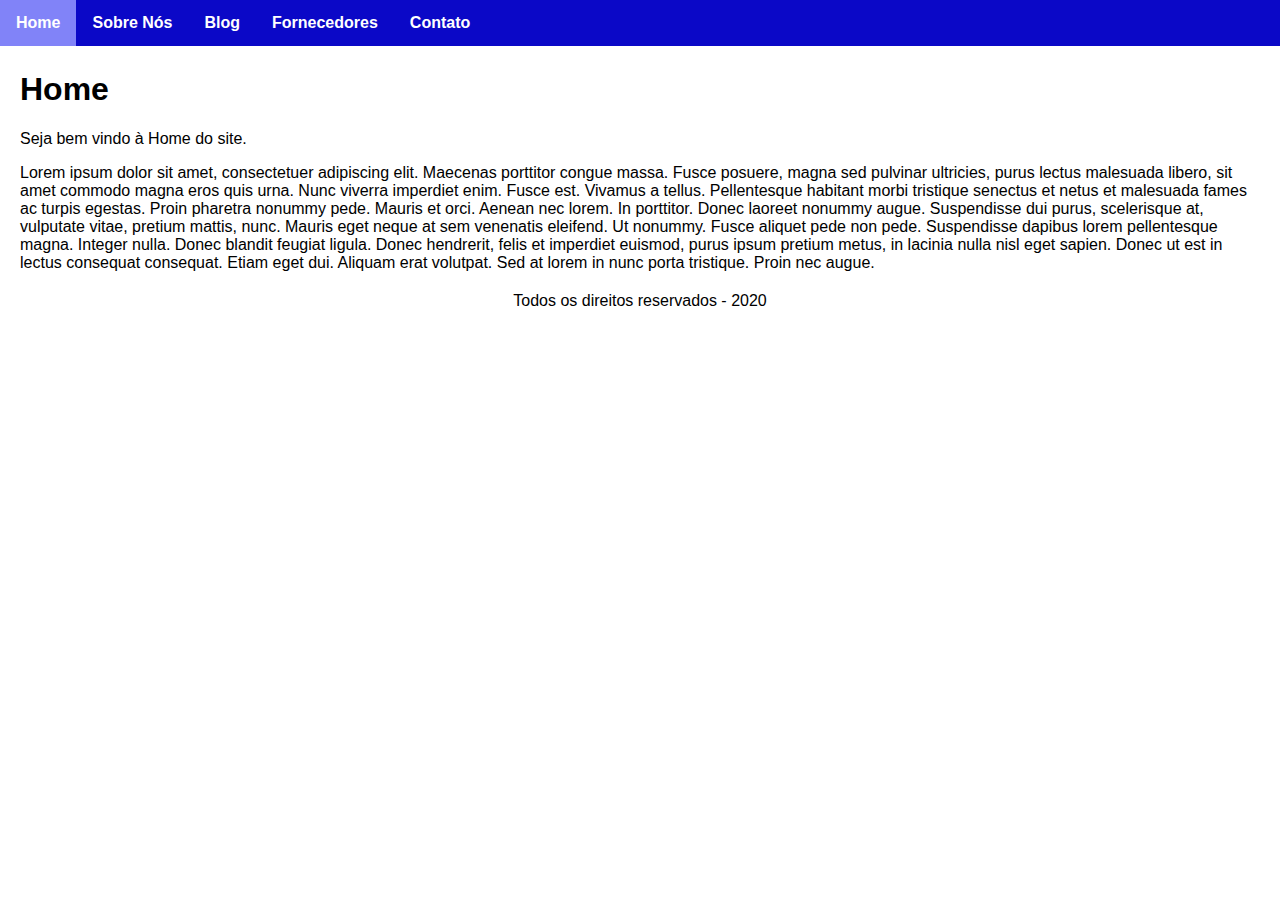
<file: index.html>
<!DOCTYPE html>
<html> 
    <head>
        <title>Empresa XYZ</title>
        <meta name="viewport" content="width=device-width, initial-scale=1">
        <link rel="stylesheet" href="css/global.css">
    </head>

    <body>
        <header>
            <nav>
                <ul>
                    <li><a href="index.html">Home</a></li>
                    <li><a href="sobre-nos.html">Sobre Nós</a></li>
                    <li><a href="blog.html">Blog</a></li>
					<li><a href="fornecedores.html">Fornecedores</a></li>
                    <li><a href="contato.html">Contato</a></li>
                </ul>
            </nav>
        </header>

        <main>
            <h1>Home</h1>
            <p>Seja bem vindo à Home do site.</p>
            <p>Lorem ipsum dolor sit amet, consectetuer adipiscing elit. Maecenas porttitor congue massa. Fusce posuere, magna sed pulvinar ultricies, purus lectus malesuada libero, sit amet commodo magna eros quis urna. Nunc viverra imperdiet enim. Fusce est.
                Vivamus a tellus. Pellentesque habitant morbi tristique senectus et netus et malesuada fames ac turpis egestas. Proin pharetra nonummy pede. Mauris et orci. Aenean nec lorem.
                In porttitor. Donec laoreet nonummy augue. Suspendisse dui purus, scelerisque at, vulputate vitae, pretium mattis, nunc. Mauris eget neque at sem venenatis eleifend. Ut nonummy.
                Fusce aliquet pede non pede. Suspendisse dapibus lorem pellentesque magna. Integer nulla. Donec blandit feugiat ligula. Donec hendrerit, felis et imperdiet euismod, purus ipsum pretium metus, in lacinia nulla nisl eget sapien.
                Donec ut est in lectus consequat consequat. Etiam eget dui. Aliquam erat volutpat. Sed at lorem in nunc porta tristique. Proin nec augue.
            </p>
        </main>

        <footer>Todos os direitos reservados - 2020</footer>
    </body>
</html>
</file>
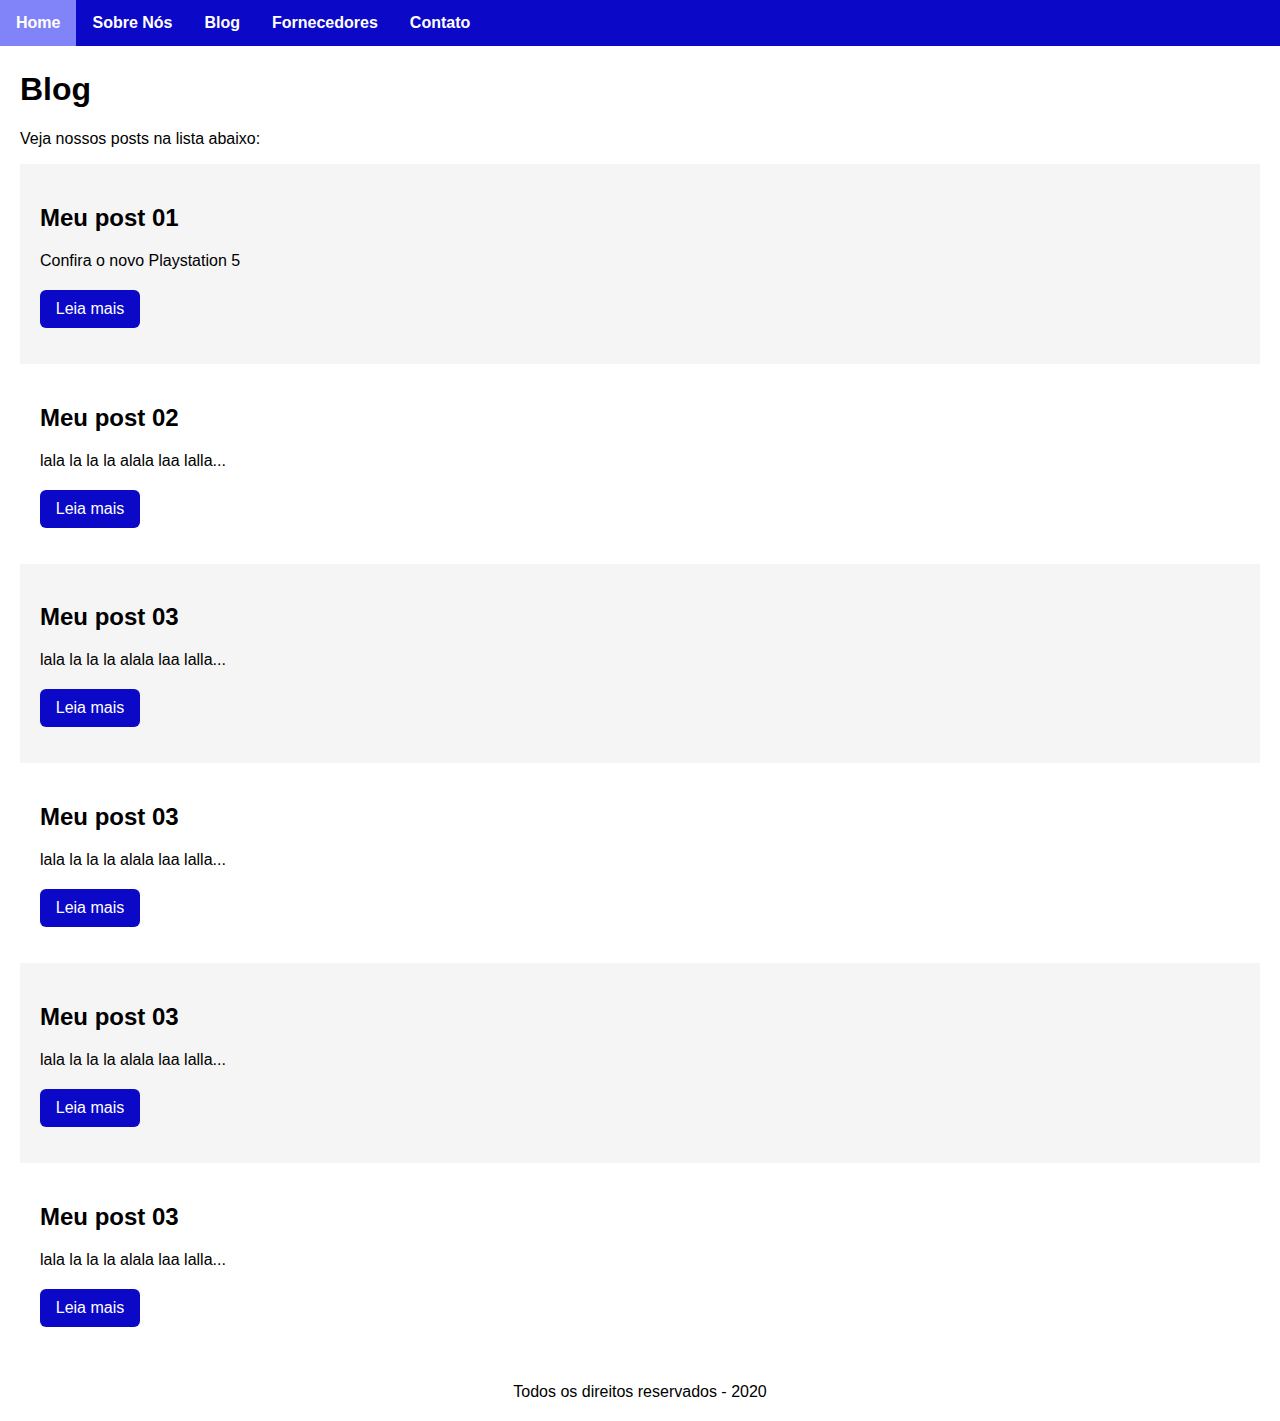
<file: blog.html>
<!DOCTYPE html>
<html>
    <head>
        <title>Empresa XYZ</title>
        <link rel="stylesheet" href="css/global.css">
    </head>

    <body>
        <header>
            <nav>
                <ul>
                    <li><a href="index.html">Home</a></li>
                    <li><a href="sobre-nos.html">Sobre Nós</a></li>
                    <li><a href="blog.html">Blog</a></li>
					<li><a href="fornecedores.html">Fornecedores</a></li>
                    <li><a href="contato.html">Contato</a></li>
                </ul>
            </nav>
        </header>

        <main>
            <h1>Blog</h1>
            <p>Veja nossos posts na lista abaixo:</p>

            <section>
                <article>
                    <h2>Meu post 01</h2>
                    <p>Confira o novo Playstation 5<a href="post1.html" class="leia-mais">Leia mais</a></p>
                </article>

                <article>
                    <h2>Meu post 02</h2>
                    <p>lala la la la alala laa lalla... <a href="#" class="leia-mais">Leia mais</a></p>
                </article>

                <article>
                    <h2>Meu post 03</h2>
                    <p>lala la la la alala laa lalla... <a href="#" class="leia-mais">Leia mais</a></p>
                </article>

                <article>
                    <h2>Meu post 03</h2>
                    <p>lala la la la alala laa lalla... <a href="#" class="leia-mais">Leia mais</a></p>
                </article>

                <article>
                    <h2>Meu post 03</h2>
                    <p>lala la la la alala laa lalla... <a href="#" class="leia-mais">Leia mais</a></p>
                </article>

                <article>
                    <h2>Meu post 03</h2>
                    <p>lala la la la alala laa lalla... <a href="#" class="leia-mais">Leia mais</a></p>
                </article>
            </section>
        </main>
        <footer>Todos os direitos reservados - 2020</footer>
    </body>
</html>
</file>
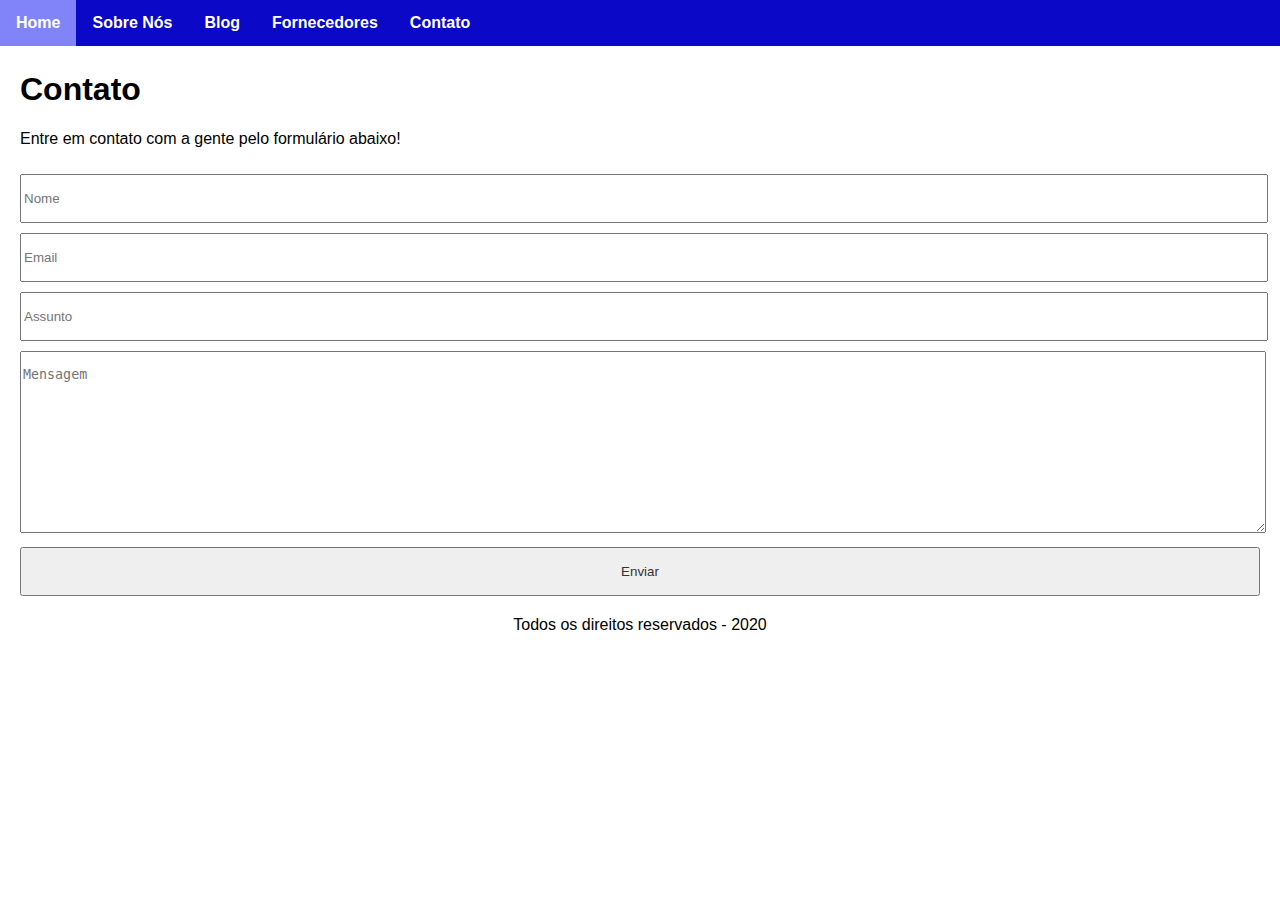
<file: contato.html>
<!DOCTYPE html>
<html> 
    <head>
        <title>Empresa XYZ</title>
        <meta name="viewport" content="width=device-width, initial-scale=1">
        <link rel="stylesheet" href="css/global.css">
    </head>

    <body>
        <header>
            <nav>
                <ul>
                    <li><a href="index.html">Home</a></li>
                    <li><a href="sobre-nos.html">Sobre Nós</a></li>
                    <li><a href="blog.html">Blog</a></li>
					<li><a href="fornecedores.html">Fornecedores</a></li>
                    <li><a href="contato.html">Contato</a></li>
                </ul>
            </nav>
        </header>

        <main>
            <h1>Contato</h1>
            <p>Entre em contato com a gente pelo formulário abaixo!</p>
            <form action="">
                <div>
                    <input type="text" placeholder="Nome" />
                </div>
                <div>
                    <input type="email" placeholder="Email" />
                </div>
                <div>
                    <input type="text" placeholder="Assunto">
                </div>
                <div>
                    <textarea cols="30" rows="10" placeholder="Mensagem"></textarea>
                </div>
                <div>
                    <button>Enviar</button>
                </div>
            </form>
        </main>

        <footer>Todos os direitos reservados - 2020</footer>
    </body>
</html>
</file>
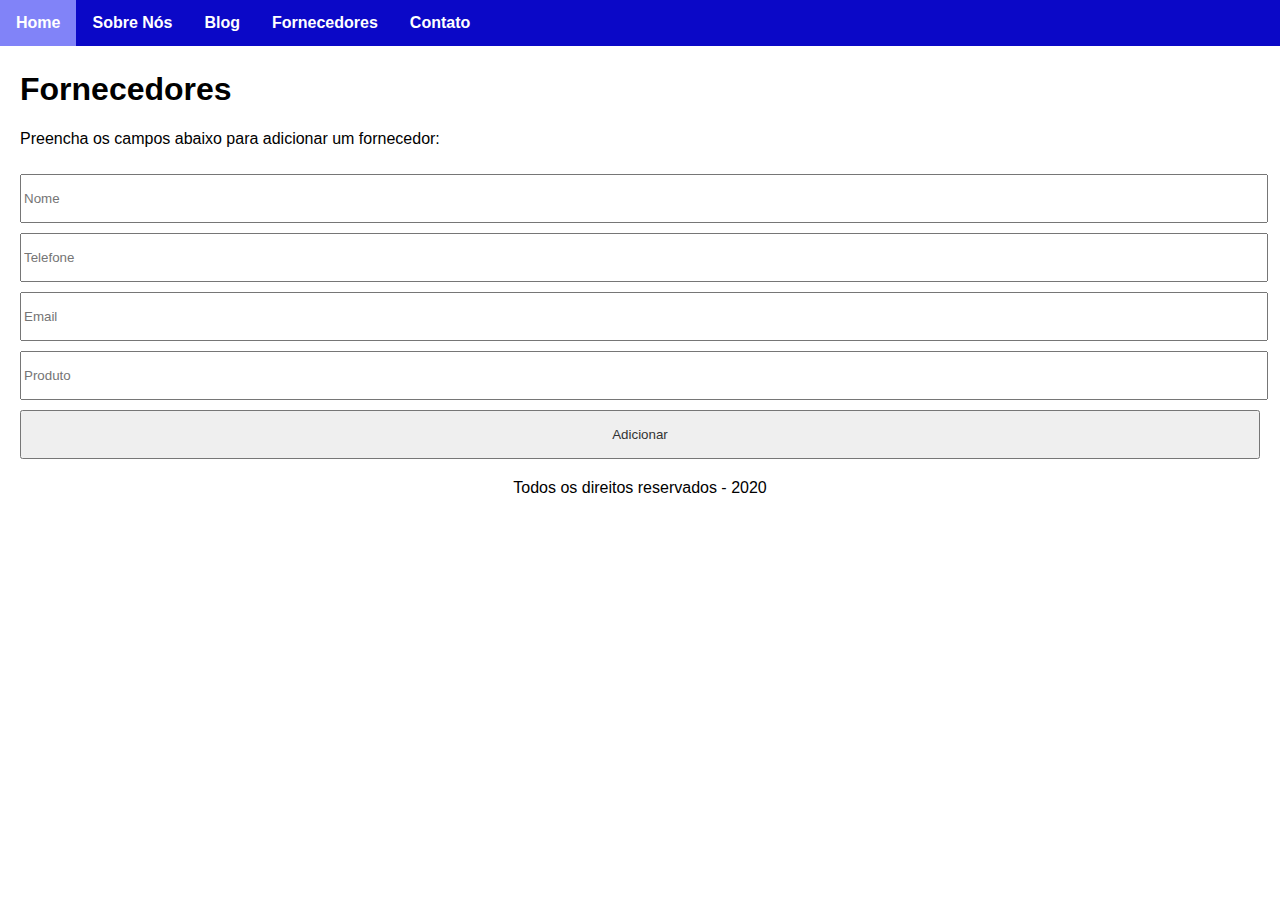
<file: fornecedores.html>
<!DOCTYPE html>
<html> 
    <head>
        <title>Empresa XYZ</title>
        <meta name="viewport" content="width=device-width, initial-scale=1">
        <link rel="stylesheet" href="css/global.css">
    </head>

    <body>
        <header>
            <nav>
                <ul>
                    <li><a href="index.html">Home</a></li>
                    <li><a href="sobre-nos.html">Sobre Nós</a></li>
                    <li><a href="blog.html">Blog</a></li>
                    <li><a href="fornecedores.html">Fornecedores</a></li>
                    <li><a href="contato.html">Contato</a></li>
                </ul>
            </nav>
        </header>

        <main>
            <h1>Fornecedores</h1>
            <p>Preencha os campos abaixo para adicionar um fornecedor:</p>
            <form id="formularioFornecedores" action="">
                <div id="mensagens">Erro</div>
                <div>
                    <input type="text" placeholder="Nome" id="nome" />
                </div>
                <div>
                    <input type="text" placeholder="Telefone" id="tel">
                </div>
                <div>
                    <input type="email" placeholder="Email" id="email" />
                </div>
                <div>
                    <input type="text" placeholder="Produto" id="produto" />
                </div>
                <div>
                    <input type="submit" value="Adicionar">
                </div>
            </form>
            <ul id="fornecedores"></ul>
        </main>

        <footer>Todos os direitos reservados - 2020</footer>
        <script src="js/fornecedores.js"></script>
    </body>
</html>
</file>
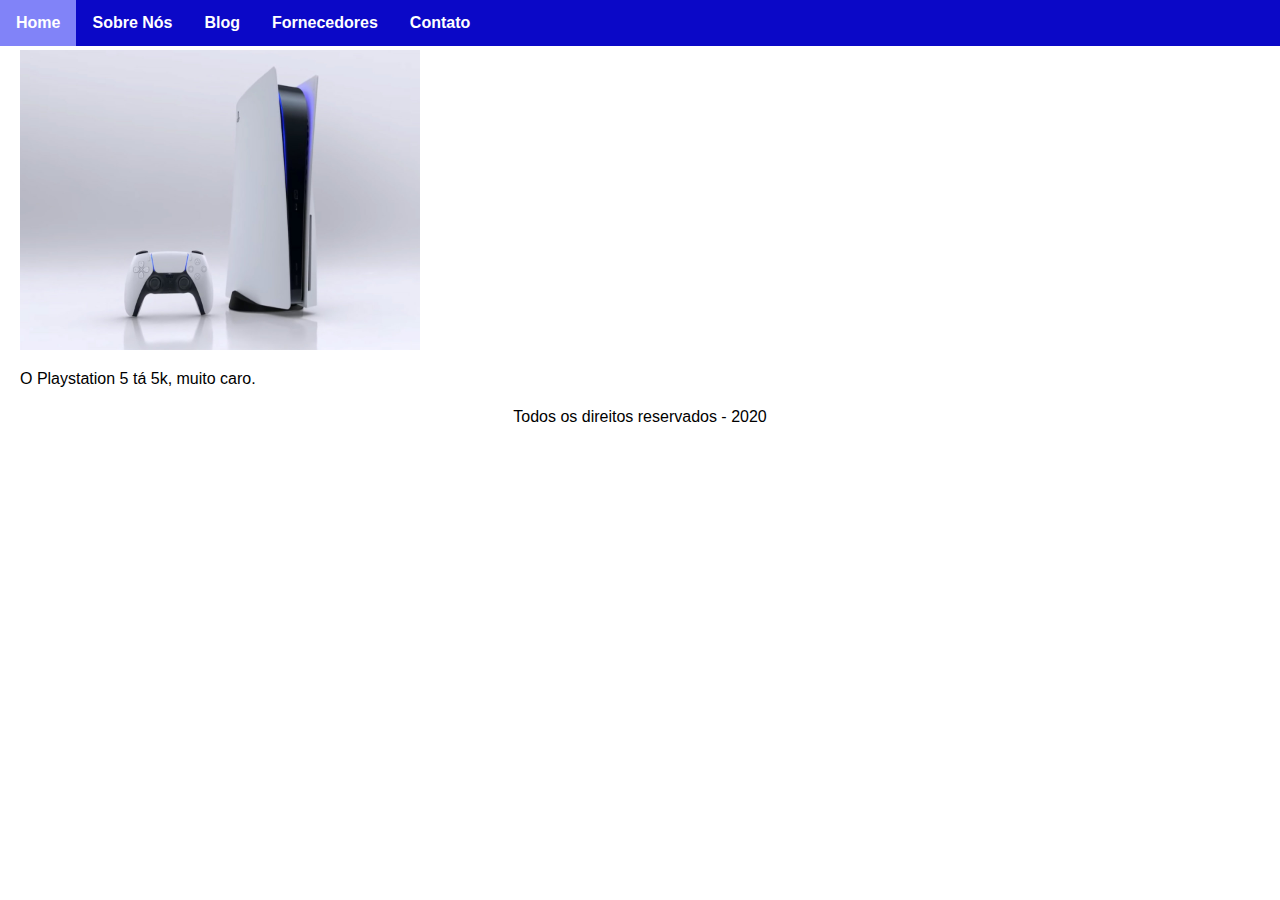
<file: post1.html>
<!DOCTYPE html>
<html> 
    <head>
        <title>Empresa XYZ</title>
        <meta name="viewport" content="width=device-width, initial-scale=1">
        <link rel="stylesheet" href="css/global.css">
    </head>

    <body>
        <header>
            <nav>
                <ul>
                    <li><a href="index.html">Home</a></li>
                    <li><a href="sobre-nos.html">Sobre Nós</a></li>
                    <li><a href="blog.html">Blog</a></li>
					<li><a href="fornecedores.html">Fornecedores</a></li>
                    <li><a href="contato.html">Contato</a></li>
                </ul>
            </nav>
        </header>

        <main>
            <img src="images/playstation5.jpg" alt="Playstation 5" height="300px" width="400px">
            <p>O Playstation 5 tá 5k, muito caro.</p>
        </main>

        <footer>Todos os direitos reservados - 2020</footer>
    </body>
</html>
</file>
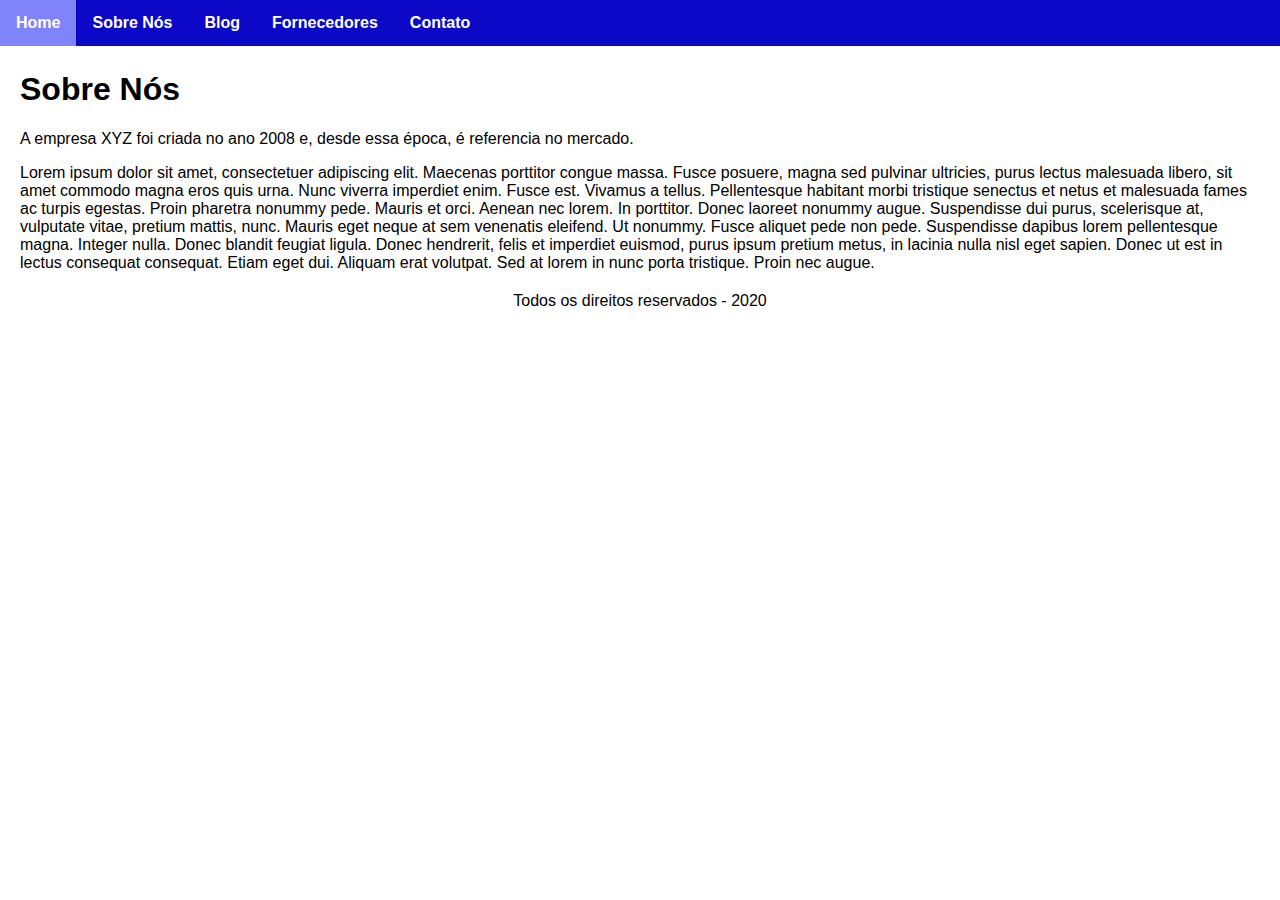
<file: sobre-nos.html>
<!DOCTYPE html>
<html> 
    <head>
        <title>Empresa XYZ</title>
        <meta name="viewport" content="width=device-width, initial-scale=1">
        <link rel="stylesheet" href="css/global.css">
    </head>

    <body>
        <header>
            <nav>
                <ul>
                    <li><a href="index.html">Home</a></li>
                    <li><a href="sobre-nos.html">Sobre Nós</a></li>
                    <li><a href="blog.html">Blog</a></li>
					<li><a href="fornecedores.html">Fornecedores</a></li>
                    <li><a href="contato.html">Contato</a></li>
                </ul>
            </nav>
        </header>

        <main>
            <h1>Sobre Nós</h1>
            <p>A empresa XYZ foi criada no ano 2008 e, desde essa época, é referencia no mercado.</p>
            <p>Lorem ipsum dolor sit amet, consectetuer adipiscing elit. Maecenas porttitor congue massa. Fusce posuere, magna sed pulvinar ultricies, purus lectus malesuada libero, sit amet commodo magna eros quis urna. Nunc viverra imperdiet enim. Fusce est.
                Vivamus a tellus. Pellentesque habitant morbi tristique senectus et netus et malesuada fames ac turpis egestas. Proin pharetra nonummy pede. Mauris et orci. Aenean nec lorem.
                In porttitor. Donec laoreet nonummy augue. Suspendisse dui purus, scelerisque at, vulputate vitae, pretium mattis, nunc. Mauris eget neque at sem venenatis eleifend. Ut nonummy.
                Fusce aliquet pede non pede. Suspendisse dapibus lorem pellentesque magna. Integer nulla. Donec blandit feugiat ligula. Donec hendrerit, felis et imperdiet euismod, purus ipsum pretium metus, in lacinia nulla nisl eget sapien.
                Donec ut est in lectus consequat consequat. Etiam eget dui. Aliquam erat volutpat. Sed at lorem in nunc porta tristique. Proin nec augue.
            </p>
        </main>

        <footer>Todos os direitos reservados - 2020</footer>
    </body>
</html>
</file>
<file: css/global.css>
body {
    padding: 0px;
    margin: 0px;
    font-family: 'Segoe UI', Tahoma, Geneva, Verdana, sans-serif;
}

/** Menu */
nav {
    background-color: #000000;
    width: 100%;
    position: fixed;
}

nav ul {
    list-style-type: none;
    margin: 0;
    padding: 0;
    overflow: hidden;
    background-color: rgb(11, 8, 199);
}

nav ul li {
    float: left;
    font-weight: bold;
}

nav ul li a {
    display: block;
    color: white;
    text-align: center;
    padding: 14px 16px;
    text-decoration: none;
}

nav ul li a:hover {
    background-color: #8183f8;
}

/** Main section */
main {
    padding-top: 50px;
    padding-left: 20px;
    padding-right: 20px;
}

/** Footer */
footer {
    margin-top: 20px;
    margin-bottom: 20px;
    text-align:center;
}

/** Blog page */
main section article {
    padding: 20px;
}

main section article:nth-child(odd) {
    background-color: #f5f5f5;
}

main section article:hover {
    background-color: #ececec;
    
}

.leia-mais {
    margin-top: 20px;
    text-align: center;
    display: block;
    width: 80px;
    background-color: rgb(11, 8, 199);
    color: #FFFFFF;
    padding: 10px;
    text-decoration: none;
    border-radius: 6px;
}

.leia-mais:hover {
    background-color: #7fa6ee;
}

/** Contact page */
input,
textarea {
    margin-top: 10px;
    width: 100%;
    padding-top: 15px;
    padding-bottom: 15px;
    color: #333333;
}

button {
    cursor: pointer;
    margin-top: 10px;
    width: 100%;
    padding: 15px;
    color: #333333;
}

input:hover,
textarea:hover {
    border: solid 2px #000000;
}

#mensagens {
    display: none;
    padding: 20px;
    text-align: center;
    font-weight: bold;
    font-size: 20px;
    color: white;
}

#fornecedores li:hover {
    background-color: #CCCCCC;
    cursor: pointer;
}
</file>
